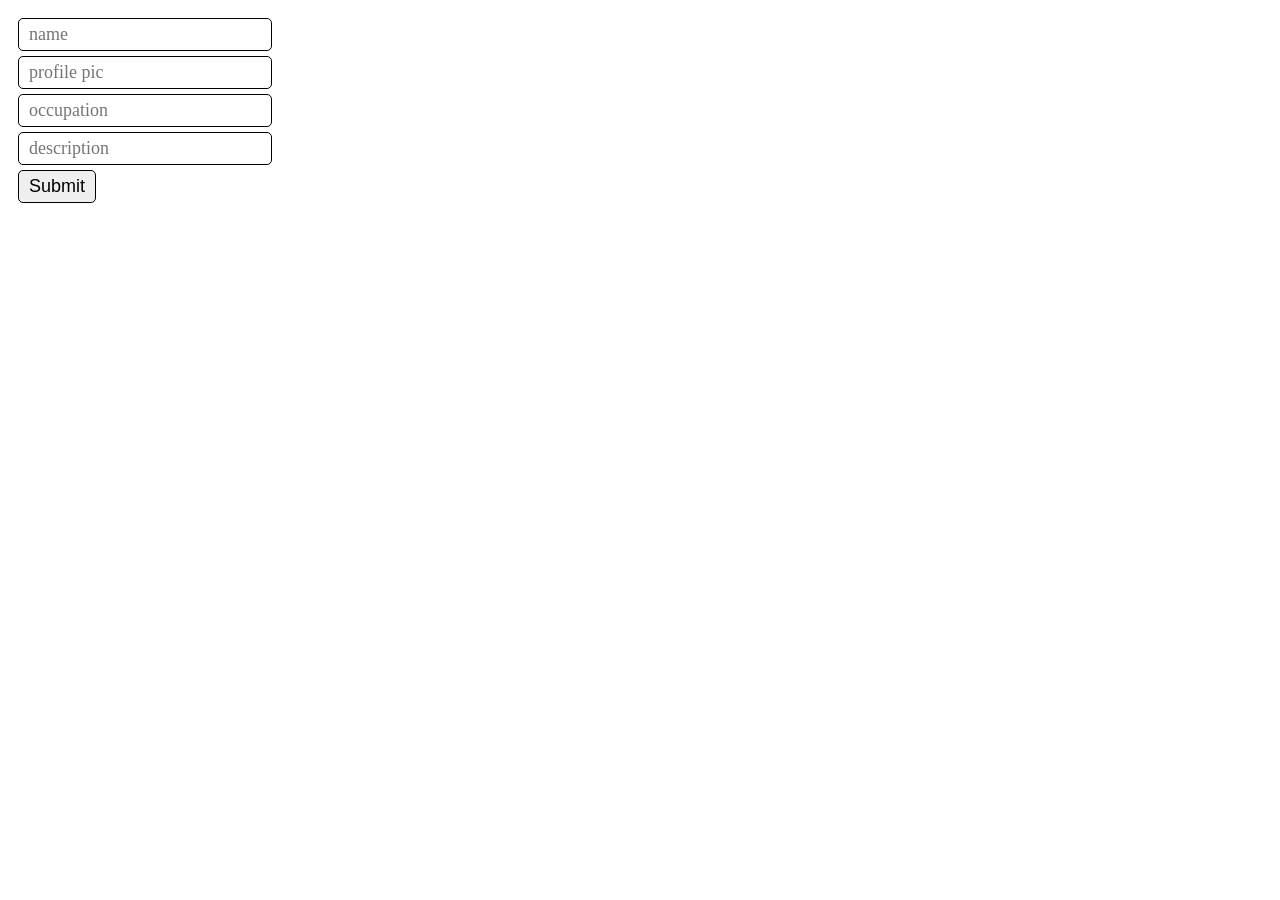
<file: javascript/index.html>
<!DOCTYPE html>
<html lang="en">
<head>
    <meta charset="UTF-8">
    <meta name="viewport" content="width=device-width, initial-scale=1.0">
    <title>JS Practice</title>
    <style>
        *{
            font-family: 'Segoe UI', Tahoma, Geneva, Verdana, sans-serif;
        }
        #main{
            padding: 5px;
            max-width: 100%;
            max-height: 100%
        }
        #cards{
            display: grid;
            grid-template-columns: repeat(auto-fit, minmax(240px, 1fr));
            gap: 20px;
            margin-top: 20px;
            max-width: 1000px;
        }
        input{
            margin: 5px;
            display: block;
            border: 1px solid;
            border-radius: 5px;
            font-size: large;
            padding: 5px 10px;
        }
        input::placeholder{
            font-family: Georgia, 'Times New Roman', serif;
        }
        .card{
            display: flex;
            flex-direction: column;
            gap: 8px;
            border: 1px solid #e5e7eb;
            border-radius: 8px;
            padding: 18px;
            background: #ffffff;
            box-shadow: 0 10px 25px rgba(0, 0, 0, 0.08);
            transition: transform 0.2s ease, box-shadow 0.2s ease;
        }
        .card:hover{
            transform: translateY(-3px);
            box-shadow: 0 14px 35px rgba(0, 0, 0, 0.12);
        }
        .pfp{
            width: 80px;
            height: 80px;
            border-radius: 50%;
            overflow: hidden;
            border: 3px solid #f3f4f6;
            margin-bottom: 6px;
        }
        .pfp img{
            width: 100%;
            height: 100%;
            object-fit: cover;
        }
        .card h2{
            margin: 4px 0 0;
            font-size: 24px;
            color: #111827;
        }
        .card h3{
            margin: 0;
            font-size: 16px;
            font-weight: 500;
            color: #4f46e5;
        }
        .desc{
            margin: 6px 0 0;
            line-height: 1.5;
            color: #4b5563;
        }
        @media (max-width: 520px){
            input{
                width: 100%;
                box-sizing: border-box;
            }
            #cards{
                grid-template-columns: 1fr;
            }
        }
    </style>
</head>
<body>
    <div id="main">
        <form action="">
            <input type="text" placeholder="name">
            <input type="text" placeholder="profile pic">
            <input type="text" placeholder="occupation">
            <input type="text" placeholder="description">
            <input type="submit">
        </form>
        <div id="cards"></div>
    </div>

    <!-- <div class="card">
        <div class="pfp"> <img src="https://plus.unsplash.com/premium_photo-1688572454849-4348982edf7d?q=80&w=688&auto=format&fit=crop&ixlib=rb-4.1.0&ixid=M3wxMjA3fDB8MHxwaG90by1wYWdlfHx8fGVufDB8fHx8fA%3D%3D" alt=""></div>
        <h2>name</h2>
        <h3>occupation</h3>
        <p class="desc">description</p>
    </div> -->
    
    <script src="script.js"></script>
</body>
</html>
</file>
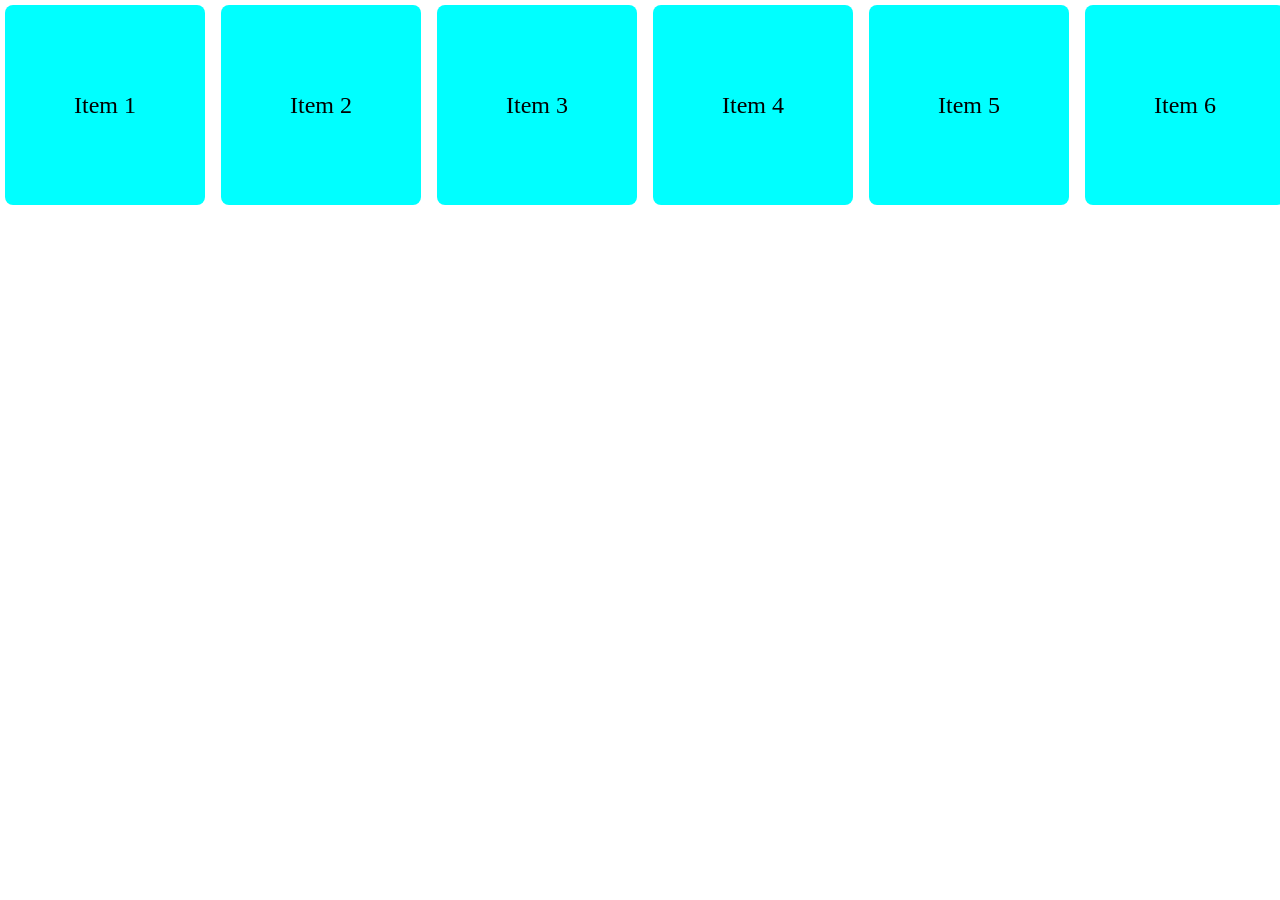
<file: grid.html>
<!DOCTYPE html>
<html lang="en">
<head>
    <meta charset="UTF-8">
    <meta name="viewport" content="width=device-width, initial-scale=1.0">
    <title>Grid Layout</title>
    <link rel="stylesheet" href="grid.css">
</head>
<body>
    <div class="grid-container">
        <div class="item">Item 1</div>
        <div class="item">Item 2</div>
        <div class="item">Item 3</div>
        <div class="item">Item 4</div>
        <div class="item">Item 5</div>
        <div class="item">Item 6</div>
        <div class="item">Item 7</div>
        <div class="item">Item 8</div>
        <div class="item">Item 9</div>
        <div class="item">Item 10</div>
        <div class="item">Item 11</div>
    </div>
</body>
</html>
</file>
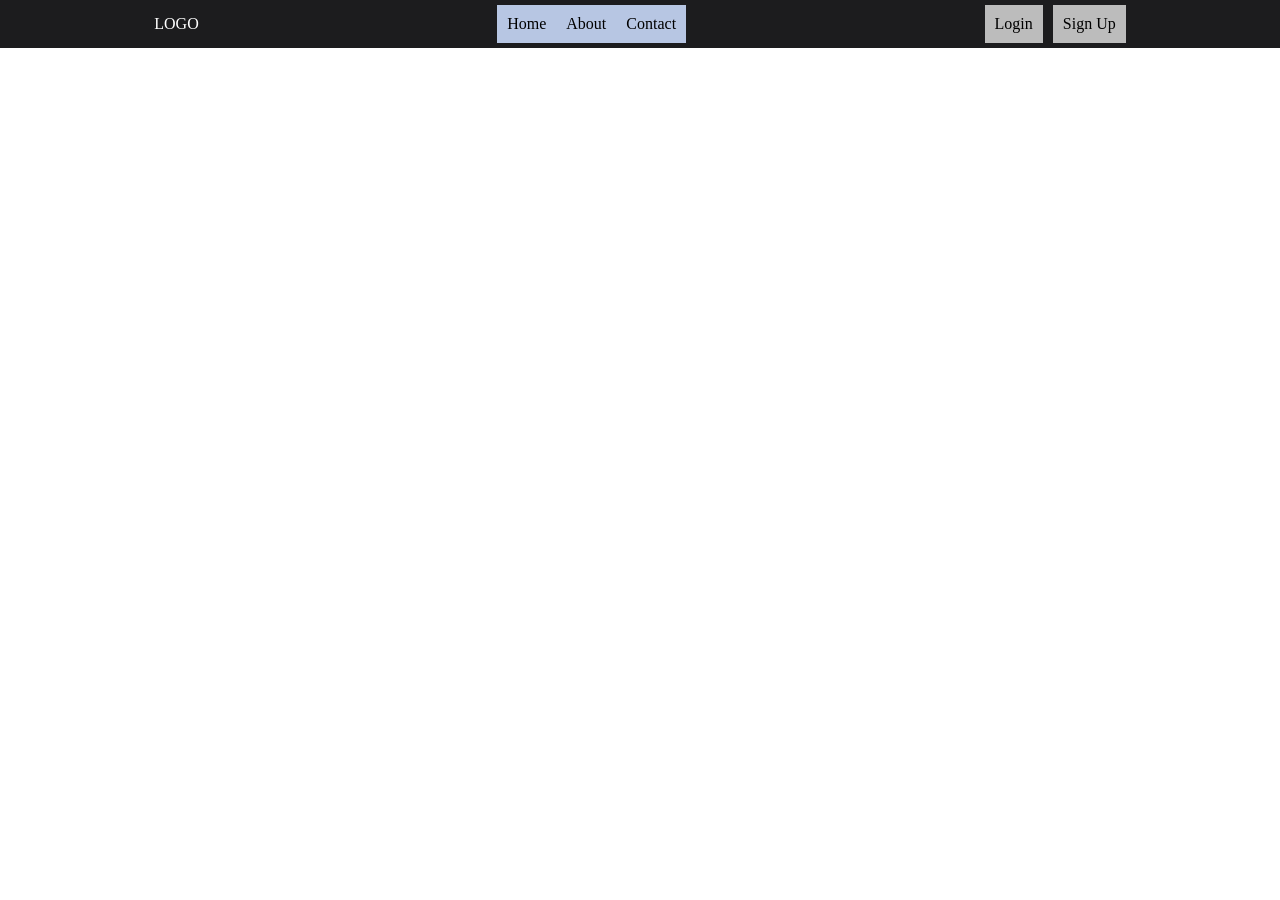
<file: navbar.html>
<!DOCTYPE html>
<html lang="en">
<head>
    <meta charset="UTF-8">
    <meta name="viewport" content="width=device-width, initial-scale=1.0">
    <title>Navbar</title>
    <link rel="stylesheet" href="navbar.css">
</head>
<body>
    <div class="navbar">
        <div class="logo">LOGO</div>

        <div class="nav-links">
            <div class="home">Home</div>
            <div class="about">About</div>
            <div class="contact">Contact</div>
        </div>

        <div class="nav-left">
            <div class="login">Login</div>
            <div class="signup">Sign Up</div>
        </div>
    </div>
</body>
</html>
</file>
<file: grid.css>
body{
    margin: 5px;
    padding: 0;
}
.grid-container{
    display: grid;
    gap: 1em;
    /* grid-template-columns: 1fr 1fr 1fr; */
    /* grid-template-rows: 200px 200px 200px; */
    grid-auto-rows: 200px;
    grid-auto-columns: 200px;
    /* grid-auto-flow: row; */
    grid-auto-flow: column;
}

.item{
    background-color: aqua;
    text-align: center;
    align-content: center;
    padding: 2em;
    border-radius: 8px;
    font-size: 1.5rem;
}
</file>
<file: navbar.css>
body{
    margin: 0;
    padding: 0;
}
.navbar{
    display: flex;
    justify-content: space-around;
    padding: 5px;
    background-color:rgb(28, 28, 30) ;
    color: white;
    align-items: center;
}

.nav-links{
    display: flex;
    gap: 20px;
    justify-content: center;
    background-color: rgb(183, 198, 227);
    padding: 10px;
    color: black;
}

.nav-left{
    display: flex;
    gap: 10px;
    justify-content: center;

    color: black;
}

.login, .signup{
    /* margin: 1px; */
    padding: 10px;
    background-color: rgb(188, 188, 188);
}
</file>
